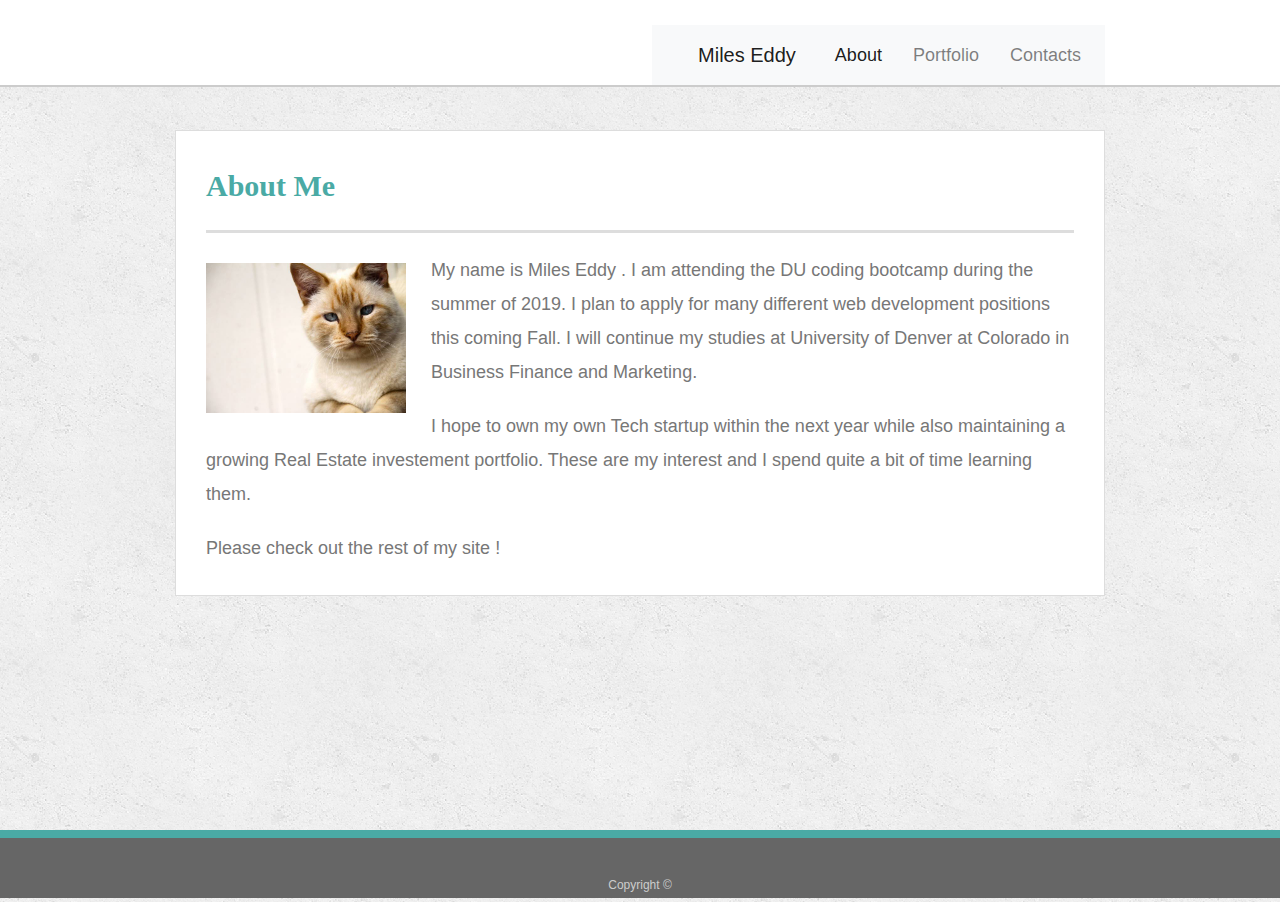
<file: index.html>
<!doctype html>
<html lang="en-us">

<head>
    <meta charset="UTF-8">
    <title>About | Your Name</title>
    <script src="https://code.jquery.com/jquery-3.3.1.slim.min.js"
        integrity="sha384-q8i/X+965DzO0rT7abK41JStQIAqVgRVzpbzo5smXKp4YfRvH+8abtTE1Pi6jizo" crossorigin="anonymous">
    </script>
    <script src="https://cdnjs.cloudflare.com/ajax/libs/popper.js/1.14.7/umd/popper.min.js"
        integrity="sha384-UO2eT0CpHqdSJQ6hJty5KVphtPhzWj9WO1clHTMGa3JDZwrnQq4sF86dIHNDz0W1" crossorigin="anonymous">
    </script>
    <link rel="stylesheet" href="https://stackpath.bootstrapcdn.com/bootstrap/4.3.1/css/bootstrap.min.css"
        integrity="sha384-ggOyR0iXCbMQv3Xipma34MD+dH/1fQ784/j6cY/iJTQUOhcWr7x9JvoRxT2MZw1T" crossorigin="anonymous">
    <script src="https://stackpath.bootstrapcdn.com/bootstrap/4.3.1/js/bootstrap.min.js"
        integrity="sha384-JjSmVgyd0p3pXB1rRibZUAYoIIy6OrQ6VrjIEaFf/nJGzIxFDsf4x0xIM+B07jRM" crossorigin="anonymous">
    </script>
    <link rel="stylesheet" type="text/css" href="assets/css/style.css">
</head>

<body>

    <header id="masthead">
        <div class="container">
            <nav class="navbar navbar-expand-lg navbar-light bg-light">
                <a class="navbar-brand" href="index.html">Miles Eddy</a>
                <button class="navbar-toggler" type="button" data-toggle="collapse" data-target="#navbarNav"
                    aria-controls="navbarNav" aria-expanded="false" aria-label="Toggle navigation">
                    <span class="navbar-toggler-icon"></span>
                </button>
                <div class="collapse navbar-collapse" id="navbarNav">
                    <ul class="navbar-nav">
                        <li class="nav-item active">
                            <a class="nav-link" href="index.html">About <span class="sr-only">(current)</span></a>
                        </li>
                        <li class="nav-item">
                            <a class="nav-link" href="portfolio.html">Portfolio</a>
                        </li>
                        <li class="nav-item">
                            <a class="nav-link" href="contact.html">Contacts</a>
                        </li>
                    </ul>
                </div>
            </nav>

            </nav>
        </div>
    </header>

    <div id="main-container" class="container">
        <section class="main-section">
            <h1>About Me</h1>

            <img src="assets/images/cat.jpg" class="auth-image" alt="Your Name">

            <p>My name is Miles Eddy . I am attending the DU coding bootcamp during the summer of 2019. I plan to apply
                for many different web development positions this coming Fall. I will continue my studies at University
                of Denver at Colorado in Business Finance and Marketing.</p>

            <p>I hope to own my own Tech startup within the next year while also maintaining a growing Real Estate
                investement portfolio. These are my interest and I spend quite a bit of time learning them. </p>

            <p>Please check out the rest of my site !</p>

        </section>

    </div>

    <footer>
        <div class="container">
            Copyright &copy;
        </div>
    </footer>
</body>

</html>
</file>
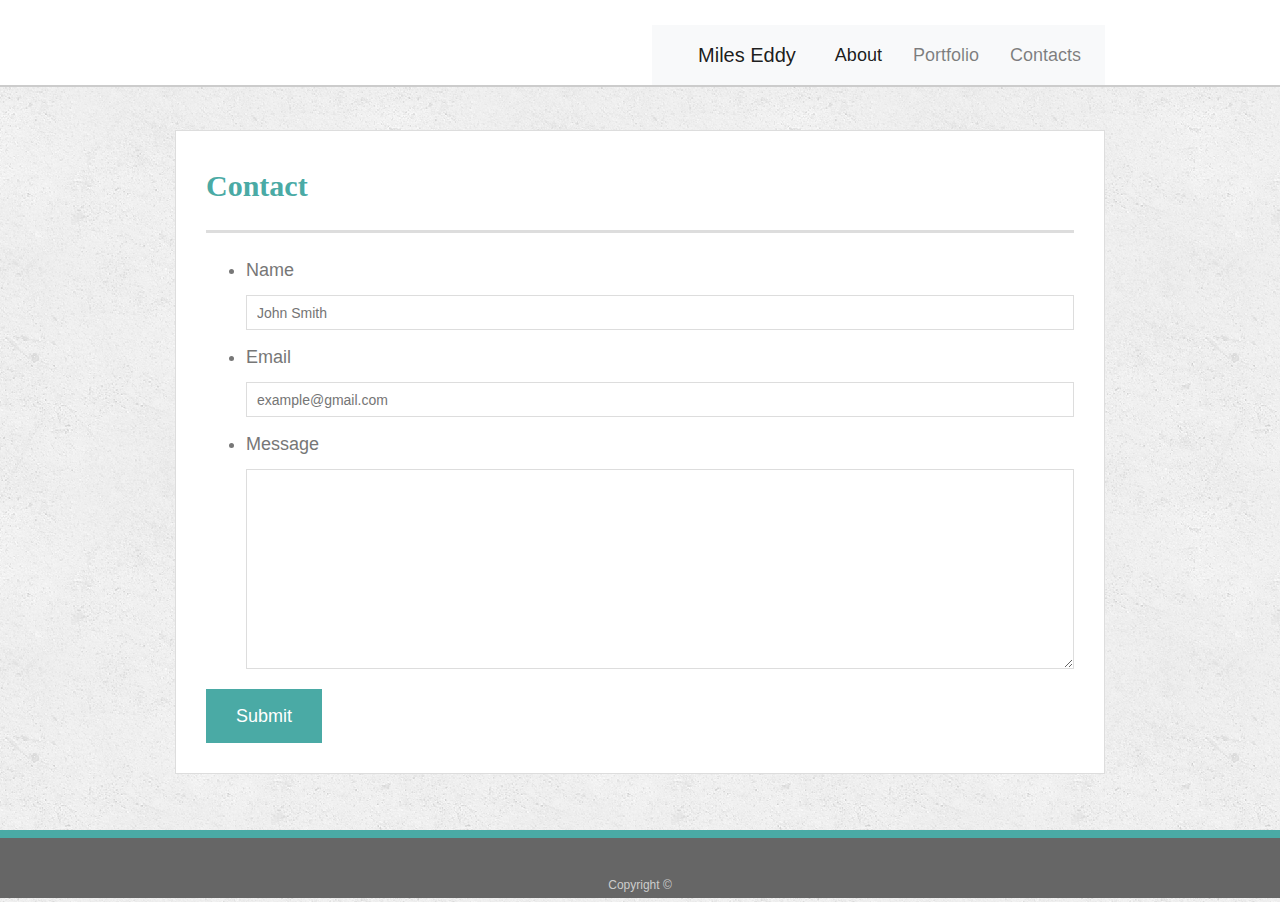
<file: contact.html>
<!doctype html>
<html lang="en-us">

<head>
  <meta charset="UTF-8">
  <title>Contact | Your Name</title>
  <script src="https://code.jquery.com/jquery-3.3.1.slim.min.js"
  integrity="sha384-q8i/X+965DzO0rT7abK41JStQIAqVgRVzpbzo5smXKp4YfRvH+8abtTE1Pi6jizo" crossorigin="anonymous">
</script>
<script src="https://cdnjs.cloudflare.com/ajax/libs/popper.js/1.14.7/umd/popper.min.js"
  integrity="sha384-UO2eT0CpHqdSJQ6hJty5KVphtPhzWj9WO1clHTMGa3JDZwrnQq4sF86dIHNDz0W1" crossorigin="anonymous">
</script>
<link rel="stylesheet" href="https://stackpath.bootstrapcdn.com/bootstrap/4.3.1/css/bootstrap.min.css"
  integrity="sha384-ggOyR0iXCbMQv3Xipma34MD+dH/1fQ784/j6cY/iJTQUOhcWr7x9JvoRxT2MZw1T" crossorigin="anonymous">
<script src="https://stackpath.bootstrapcdn.com/bootstrap/4.3.1/js/bootstrap.min.js"
  integrity="sha384-JjSmVgyd0p3pXB1rRibZUAYoIIy6OrQ6VrjIEaFf/nJGzIxFDsf4x0xIM+B07jRM" crossorigin="anonymous">
</script>
  <link rel="stylesheet" type="text/css" href= "assets/css/style.css">
</head>

<body>

  <header id="masthead">
        <div class="container">
                <nav class="navbar navbar-expand-lg navbar-light bg-light">
                    <a class="navbar-brand" href="index.html">Miles Eddy</a>
                    <button class="navbar-toggler" type="button" data-toggle="collapse" data-target="#navbarNav" aria-controls="navbarNav" aria-expanded="false" aria-label="Toggle navigation">
                      <span class="navbar-toggler-icon"></span>
                    </button>
                    <div class="collapse navbar-collapse" id="navbarNav">
                      <ul class="navbar-nav">
                        <li class="nav-item active">
                          <a class="nav-link" href="index.html">About <span class="sr-only">(current)</span></a>
                        </li>
                        <li class="nav-item">
                          <a class="nav-link" href="portfolio.html">Portfolio</a>
                        </li>
                        <li class="nav-item">
                          <a class="nav-link" href="contact.html">Contacts</a>
                        </li>
                      </ul>
                    </div>
                  </nav>
                  
                </nav>
            </div>
  </header>

  <div id="main-container" class="container">
    <section class="main-section">
      <h1>Contact</h1>

      <form id="contact-form">
        <ul>
          <li>
            <label for="name">Name</label>
            <input type="text" id="name" name="name" placeholder="John Smith" required="required">
          </li>
          <li>
            <label for="email">Email</label>
            <input type="email" id="email" name="email" placeholder="example@gmail.com" required="required">
          </li>
          <li>
            <label for="message">Message</label>
            <textarea id="message" name="message" required="required"></textarea>
          </li>
        </ul>
        <input type="submit">
      </form>

    </section>

  </div>

  <footer>
    <div class="container">
      Copyright &copy; 
    </div>
  </footer>
</body>

</html>
</file>
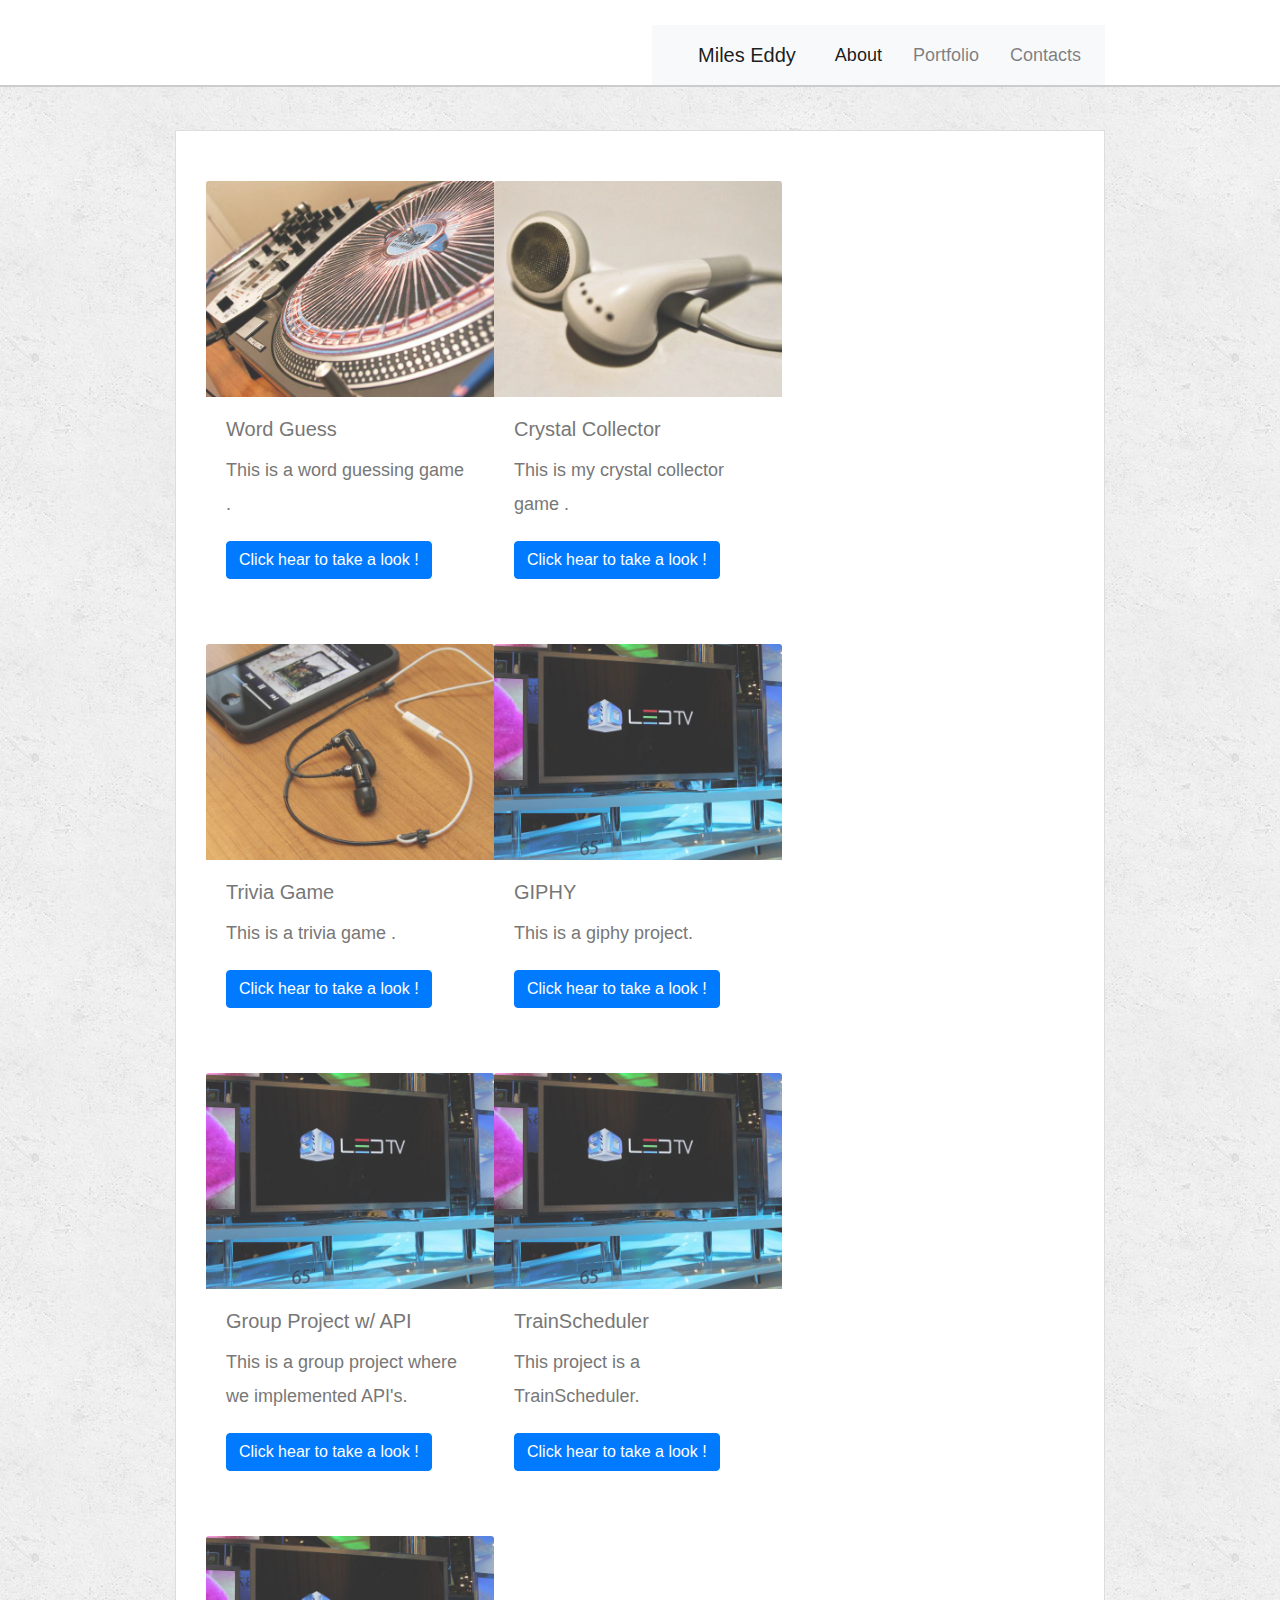
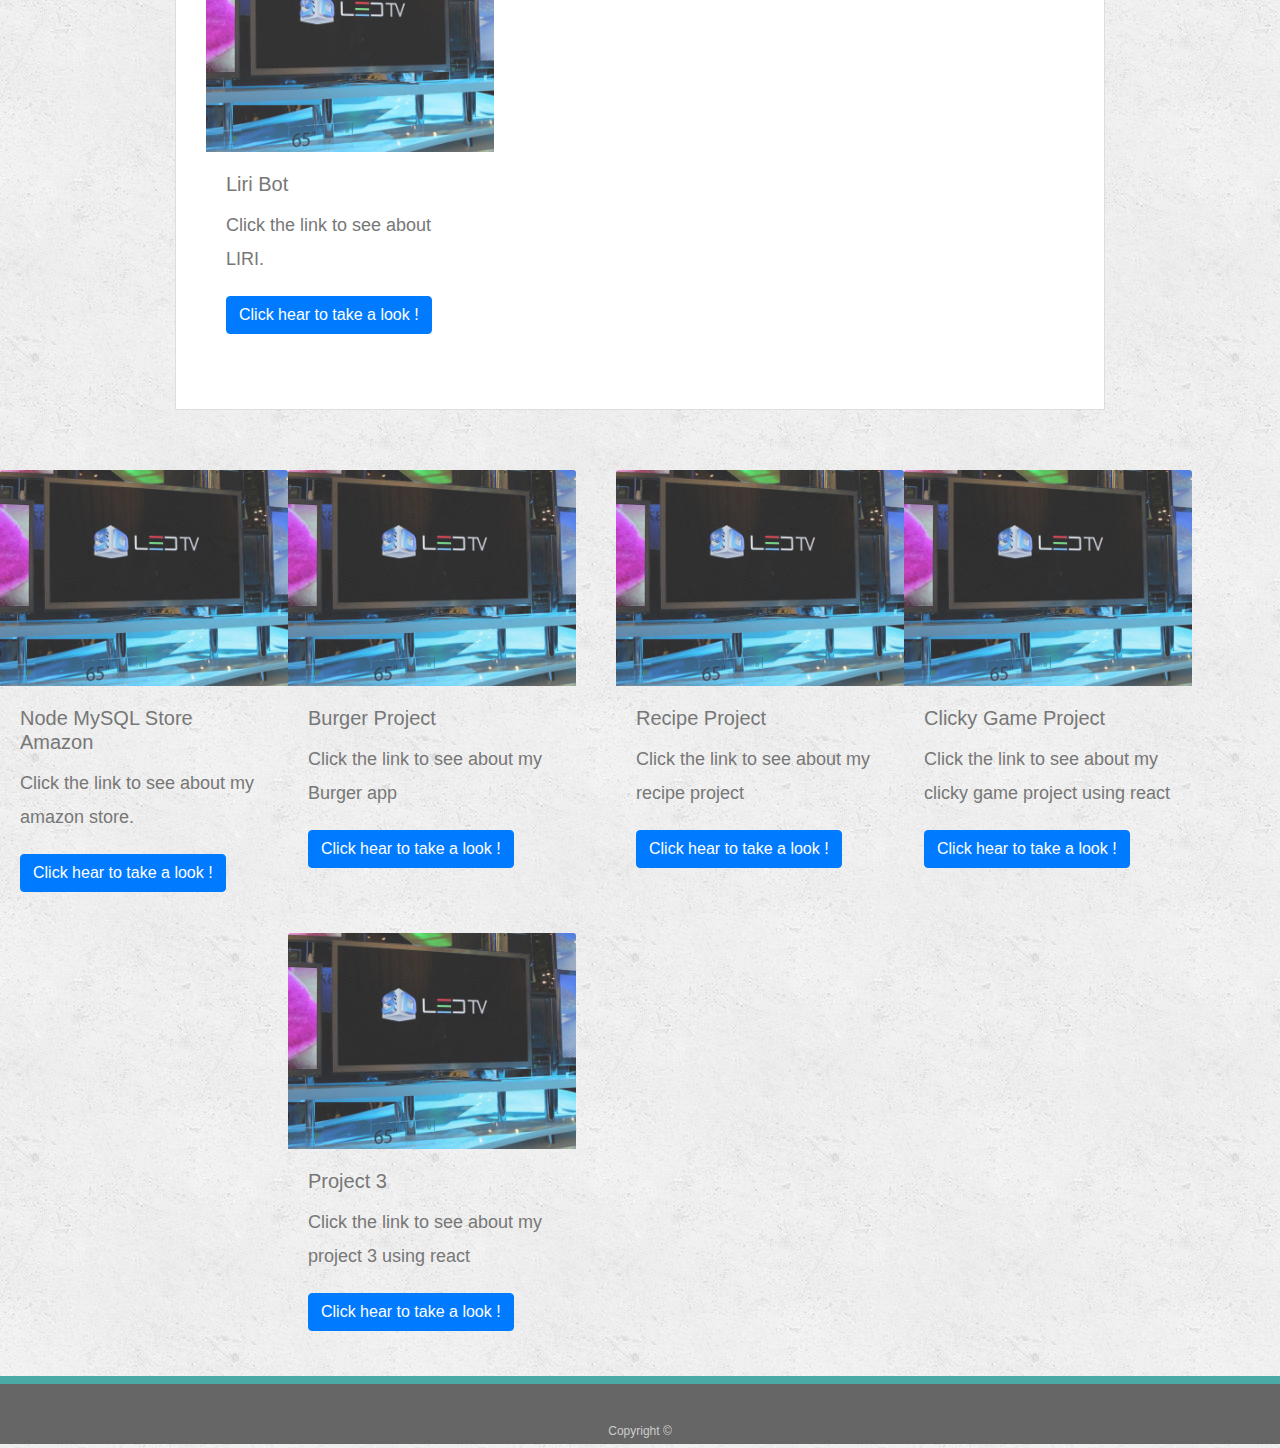
<file: portfolio.html>
<!doctype html>
<html lang="en-us">

<head>
  <meta charset="UTF-8">
  <title>Portfolio | Your Name</title>
  <script src="https://code.jquery.com/jquery-3.3.1.slim.min.js"
  integrity="sha384-q8i/X+965DzO0rT7abK41JStQIAqVgRVzpbzo5smXKp4YfRvH+8abtTE1Pi6jizo" crossorigin="anonymous">
</script>
<script src="https://cdnjs.cloudflare.com/ajax/libs/popper.js/1.14.7/umd/popper.min.js"
  integrity="sha384-UO2eT0CpHqdSJQ6hJty5KVphtPhzWj9WO1clHTMGa3JDZwrnQq4sF86dIHNDz0W1" crossorigin="anonymous">
</script>
<link rel="stylesheet" href="https://stackpath.bootstrapcdn.com/bootstrap/4.3.1/css/bootstrap.min.css"
  integrity="sha384-ggOyR0iXCbMQv3Xipma34MD+dH/1fQ784/j6cY/iJTQUOhcWr7x9JvoRxT2MZw1T" crossorigin="anonymous">
<script src="https://stackpath.bootstrapcdn.com/bootstrap/4.3.1/js/bootstrap.min.js"
  integrity="sha384-JjSmVgyd0p3pXB1rRibZUAYoIIy6OrQ6VrjIEaFf/nJGzIxFDsf4x0xIM+B07jRM" crossorigin="anonymous">
</script>
  <link rel="stylesheet" type="text/css" href= "assets/css/style.css">
</head>

<body>

  <header id="masthead">
        <div class="container">
                <nav class="navbar navbar-expand-lg navbar-light bg-light">
                    <a class="navbar-brand" href="index.html">Miles Eddy</a>
                    <button class="navbar-toggler" type="button" data-toggle="collapse" data-target="#navbarNav" aria-controls="navbarNav" aria-expanded="false" aria-label="Toggle navigation">
                      <span class="navbar-toggler-icon"></span>
                    </button>
                    <div class="collapse navbar-collapse" id="navbarNav">
                      <ul class="navbar-nav">
                        <li class="nav-item active">
                          <a class="nav-link" href="index.html">About <span class="sr-only">(current)</span></a>
                        </li>
                        <li class="nav-item">
                          <a class="nav-link" href="portfolio.html">Portfolio</a>
                        </li>
                        <li class="nav-item">
                          <a class="nav-link" href="contact.html">Contacts</a>
                        </li>
                      </ul>
                    </div>
                  </nav>
                  
                </nav>
            </div>
  </header>

  <div id="main-container" class="container">
    <section class="main-section">
      <!-- <h1>Portfolio</h1>

      <div class="work">
        <img src="assets/images/technics-q-c-640-480-1.jpg" alt="Word Guess"> -->

        <!-- <h3>Word Guess</h3>
      </div>
      <div class="work">
        <img src="assets/images/technics-q-c-640-480-2.jpg" alt="RPG Game"> -->



        <div class="work" style="width: 18rem;">
          <img src= "assets/images/technics-q-c-640-480-2.jpg" class="card-img-top" alt= "RPG Game">
          <div class="card-body">
            <h5 class="card-title">Word Guess</h5>
            <p class="card-text">This is a word guessing game . </p>
            <a href="https://igotgasmoney.github.io/TriviaGame/" class="btn btn-primary stretched-link">Click hear to take a look ! </a>
          </div>
        </div>





        <!-- <h3>RPG Game</h3>
      </div>
      <div class="work">
        <img src="assets/images/technics-q-c-640-480-5.jpg" alt="Trivia Game"> -->


        <div class="work" style="width: 18rem;">
          <img src= "assets/images/technics-q-c-640-480-5.jpg"  class="card-img-top" alt= "Rutgers Info Widget">
          <div class="card-body">
            <h5 class="card-title">Crystal Collector </h5>
            <p class="card-text">This is my crystal collector game  . </p>
            <a href="https://igotgasmoney.github.io/unit-4-game/" class="btn btn-primary stretched-link">Click hear to take a look ! </a>
          </div>
        </div>







        <!-- <h3>Trivia Game</h3>
      </div>
      <div class="work">
        <img src="assets/images/technics-q-c-640-480-7.jpg" alt="Rutgers Info Widget"> -->



        <div class="work" style="width: 18rem;">
          <img src="assets/images/technics-q-c-640-480-7.jpg" class="card-img-top" alt="Rutgers Info Widget">
          <div class="card-body">
            <h5 class="card-title">Trivia Game</h5>
            <p class="card-text">This is a trivia game . </p>
            <a href="https://igotgasmoney.github.io/TriviaGame/" class="btn btn-primary stretched-link">Click hear to take a look ! </a>
          </div>
        </div>





        <!--  <h3>Rutgers Info Widget</h3>
      </div>
      <div class="work">
        <img src="assets/images/technics-q-c-640-480-9.jpg" alt="Rock Paper Scissors"> -->

        

        <div class="work" style="width: 18rem;">
          <img src="assets/images/technics-q-c-640-480-9.jpg" class="card-img-top" alt="GIPHY">
          <div class="card-body">
            <h5 class="card-title">GIPHY </h5>
            <p class="card-text">This is a giphy project. </p>
            <a href="https://igotgasmoney.github.io/GIPHYAPI/" class="btn btn-primary stretched-link">Click hear to take a look ! </a>
          </div>
        </div>




        <!-- <h3>Group Project </h3>  -->
        <div class="work" style="width: 18rem;">
          <img src="assets/images/technics-q-c-640-480-9.jpg" class="card-img-top" alt="GIPHY">
          <div class="card-body">
            <h5 class="card-title">Group Project w/ API  </h5>
            <p class="card-text">This is a group project where we implemented API's. </p>
            <a href="https://holtgal.github.io/Api-Group-Project/" class="btn btn-primary stretched-link">Click hear to take a look ! </a>
          </div>
        </div>

          <!-- Train schedule  -->
          <div class="work" style="width: 18rem;">
            <img src="assets/images/technics-q-c-640-480-9.jpg" class="card-img-top" alt="GIPHY">
            <div class="card-body">
              <h5 class="card-title">TrainScheduler  </h5>
              <p class="card-text">This project is a TrainScheduler. </p>
              <a href="https://igotgasmoney.github.io/TrainScheduler/" class="btn btn-primary stretched-link">Click hear to take a look ! </a>
            </div>
          </div>



          <!-- LIRI PROJECT  -->
          <div class="work" style="width: 18rem;">
            <img src="assets/images/technics-q-c-640-480-9.jpg" class="card-img-top" alt="GIPHY">
            <div class="card-body">
              <h5 class="card-title"> Liri Bot  </h5>
              <p class="card-text"> Click the link to see about LIRI. </p>
              <a href="https://github.com/IGOTGASMONEY/liri-node-app" class="btn btn-primary stretched-link">Click hear to take a look ! </a>
            </div>
          </div>

          
      </div>

      <!-- NODE MY SQL PROJECT  -->
      <div class="work" style="width: 18rem;">
        <img src="assets/images/technics-q-c-640-480-9.jpg" class="card-img-top" alt="GIPHY">
        <div class="card-body">
          <h5 class="card-title"> Node MySQL Store Amazon </h5>
          <p class="card-text"> Click the link to see about my amazon store. </p>
          <a href="https://github.com/IGOTGASMONEY/Node.js-MySQL" class="btn btn-primary stretched-link">Click hear to take a look ! </a>
        </div>
      </div>

      
  </div>

   <!-- Burger  -->
   <div class="work" style="width: 18rem;">
    <img src="assets/images/technics-q-c-640-480-9.jpg" class="card-img-top" alt="GIPHY">
    <div class="card-body">
      <h5 class="card-title"> Burger Project  </h5>
      <p class="card-text"> Click the link to see about my Burger app  </p>
      <a href="https://igotgasmoney.github.io/burger-/" class="btn btn-primary stretched-link">Click hear to take a look ! </a>
    </div>
  </div>

  
</div>

 <!-- Recipe Project -->
 <div class="work" style="width: 18rem;">
  <img src="assets/images/technics-q-c-640-480-9.jpg" class="card-img-top" alt="GIPHY">
  <div class="card-body">
    <h5 class="card-title"> Recipe Project</h5>
    <p class="card-text"> Click the link to see about my recipe project </p>
    <a href="https://github.com/IGOTGASMONEY/Node.js-MySQL" class="btn btn-primary stretched-link">Click hear to take a look ! </a>
  </div>
</div>


</div>

<div class="work" style="width: 18rem;">
  <img src="assets/images/technics-q-c-640-480-9.jpg" class="card-img-top" alt="GIPHY">
  <div class="card-body">
    <h5 class="card-title"> Clicky Game Project</h5>
    <p class="card-text"> Click the link to see about my clicky game project using react </p>
    <a href="https://sheltered-island-11086.herokuapp.com/" class="btn btn-primary stretched-link">Click hear to take a look ! </a>
  </div>
</div>


</div>


<div class="work" style="width: 18rem;">
  <img src="assets/images/technics-q-c-640-480-9.jpg" class="card-img-top" alt="GIPHY">
  <div class="card-body">
    <h5 class="card-title">  Project 3</h5>
    <p class="card-text"> Click the link to see about my project 3 using react </p>
    <a href="https://morning-hollows-40715.herokuapp.com/profile" class="btn btn-primary stretched-link">Click hear to take a look ! </a>
  </div>
</div>


</div>

    </section>

  </div>

  <footer>
    <div class="container">
      Copyright &copy;
    </div>
  </footer>
</body>

</html>
</file>
<file: assets/css/style.css>
body {
  font-family: Arial, "Helvetica Neue", Helvetica, sans-serif;
  font-size: 18px;
  line-height: 34px;
  color: #777777;
  background: url("../images/concrete_seamless.png");
}

* {
  box-sizing: border-box;
}

/* general */

.container {
  width: 100%;
  max-width: 960px;
  margin: 0 auto;
  clear: both;
}

h1,
h2,
h3,
p {
  margin-bottom: 20px;
}

p:last-child {
  margin-bottom: 0;
}

h1,
h2,
h3 {
  font-family: Georgia, Times, "Times New Roman", serif;
  font-weight: 700;
  color: #4aaaa5;
}

h1 {
  padding-bottom: 20px;
  font-size: 30px;
  line-height: 49px;
  border-bottom: 3px solid #dddddd;
}

h2,
h3 {
  font-size: 22px;
}

/* header */

#masthead {
  position: fixed;
  z-index: 99;
  width: 100%;
  margin: 0 0 30px;
  overflow: auto;
  color: #ffffff;
  background: #ffffff;
  border-bottom: 2px solid #cccccc;
}

#logo {
  float: left;
  width: 250px;
  height: 90px;
  font-family: Georgia, Times, "Times New Roman", serif;
  font-size: 30px;
  font-weight: 700;
  line-height: 90px;
  color: #ffffff;
  text-align: center;
  text-decoration: none;
  background: #4aaaa5;
}

nav {
  float: right;
  margin-top: 25px;
}

nav a {
  display: inline-block;
  padding-left: 15px;
  margin-left: 15px;
  line-height: 18px;
  color: #999;
  text-decoration: none;
  border-left: 1px solid #efefef;
}

nav a:first-child {
  border-left: 0 none;
}

/* footer */

footer {
  padding: 30px 0;
  clear: both;
  font-size: 12px;
  color: #ffffff;
  color: #cccccc;
  text-align: center;
  background: #666666;
  border-top: 8px solid #4aaaa5;
  height: 50px;
}

h3, h2 {
  padding-bottom: 20px;
  margin-bottom: 15px;
  line-height: 22px;
  border-bottom: 2px solid #eeeeee;
}

/* main */

#main-container {
  padding-top: 130px;
  min-height: calc(100vh - 70px);
}

.main-section {
  float: left;
  width: 100%;
  max-width: 960px;
  padding: 30px;
  margin: 0 0 40px;
  background: #ffffff;
  border: 1px solid #dddddd;
}

/* portfolio page */

.work {
  position: relative;
  float: left;
  width: 274px;
  margin: 20px 0 25px;
  overflow: auto;
}

.work:nth-child(even) {
  margin-right: 40px;
}

.work img {
  width: 100%;
  border: 0 none;
  opacity: 0.8;
}

.work h3 {
  position: absolute;
  bottom: 20px;
  width: 100%;
  padding: 15px;
  margin-bottom: 0;
  font-weight: 300;
  line-height: 30px;
  color: #ffffff;
  text-align: center;
  background: #4aaaa5;
  border-bottom: 0;
}

.auth-image {
  float: left;
  width: 200px;
  height: auto;
  margin-top: 10px;
  margin-right: 25px;
}

/* contact page */

#contact-form ul {
  margin-bottom: 20px;
}

#contact-form li {
  margin-bottom: 10px;
}

label,
input[type=text],
input[type=email],
textarea {
  display: block;
  width: 100%;
}

input[type=text],
input[type=email],
textarea {
  height: 35px;
  padding: 0 10px;
  font-size: 14px;
  border: 1px solid #dddddd;
}

textarea {
  height: 200px;
}

input[type=submit] {
  padding: 10px 30px;
  font-size: 18px;
  color: #ffffff;
  cursor: pointer;
  background: #4aaaa5;
  border: 0 none;
}

/* Media query . Do each size separatly with separate styles highest to lowest  */
@media (max-width: 980px) {
.container {
  width: auto;
  padding: 20px;
}
.main-section{
  width: 100%;
}
#main-container , #contact-form {
  width: 100%;
}
#main-container {
  margin-top: 40px;
}
   
}

@media only screen and (max-width: 640px) {
  .auth-image {
    background-color: green;
  }
  img {
    width: 100%;
  }

  body{
    background-color: #4aaaa5;
  }
}
</file>
